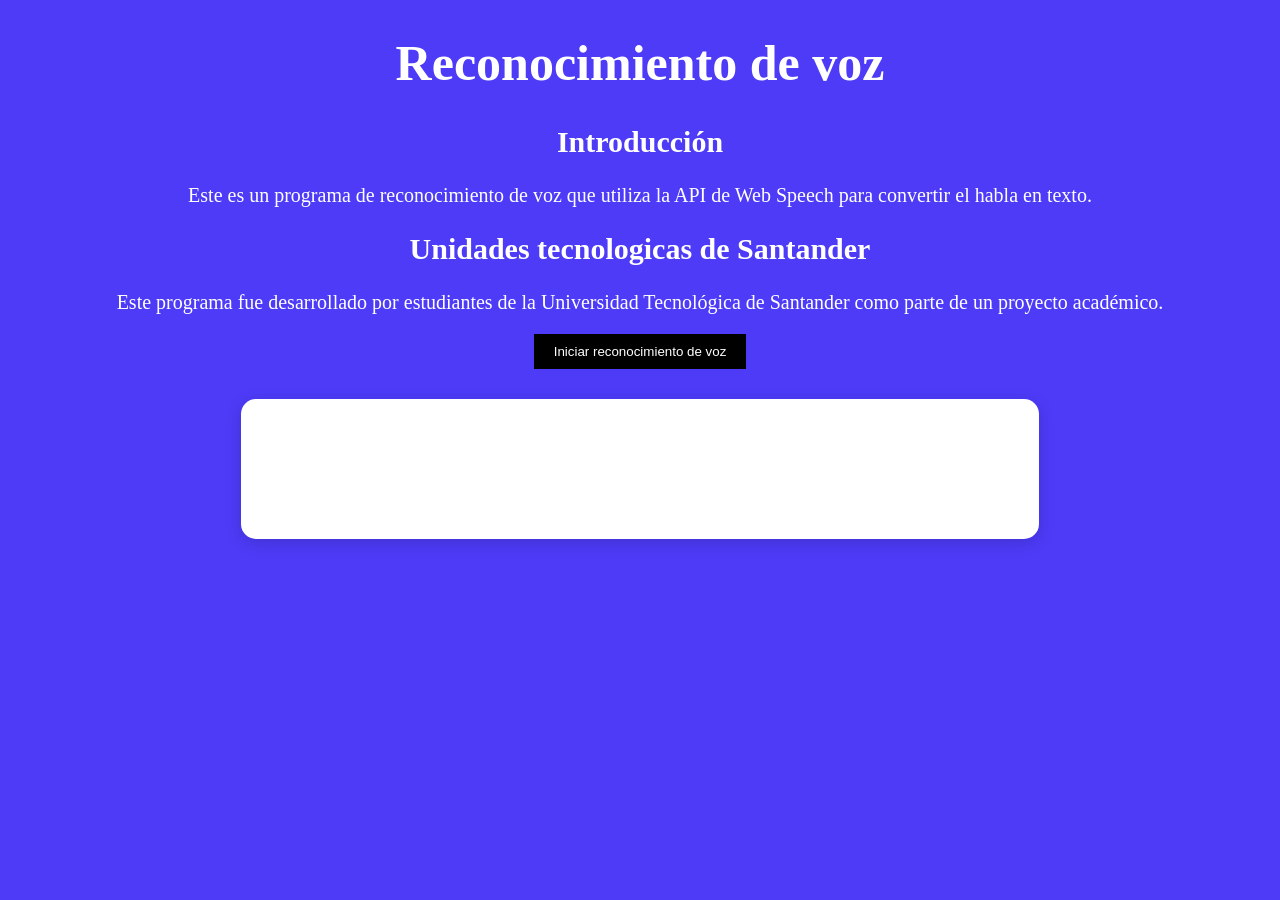
<file: index.html>
<!DOCTYPE html>
<html lang="es-ES">
<head>
    <meta charset="UTF-8">
    <meta name="viewport" content="width=device-width, initial-scale=1.0">
    <title>Reconocimiento de voz</title>
    <link rel ="stylesheet" href="styles.css">
    
</head>
<body>
    <h1>Reconocimiento de voz</h1>
    <h2>Introducción</h2>
    <p>Este es un programa de reconocimiento de voz que utiliza la API de Web Speech para convertir el habla en texto.</p>
    <h2>Unidades tecnologicas de Santander</h2>
    <p>Este programa fue desarrollado por estudiantes de la Universidad Tecnológica de Santander como parte de un proyecto académico.</p>
    
    <button onclick="iniciarReconocimiento()">Iniciar reconocimiento de voz</button>
    <p id="resultado"></p>
    <div class="Cajon-texto" id="cajonTexto"></div>
    <script>
        function iniciarReconocimiento() {
            const resultado = document.getElementById('resultado');
            const cajon = document.getElementById('cajonTexto');
            const SpeechRecognition = window.SpeechRecognition || window.webkitSpeechRecognition;
            if (!SpeechRecognition) {
                resultado.textContent = "Tu navegador no soporta reconocimiento de voz.";
                return;
            }
            const reconocimiento = new SpeechRecognition();
            reconocimiento.lang = "es-ES";  
            reconocimiento.onresult = function(event) {
                const texto = event.results[0][0].transcript.toLowerCase();
                if (texto.includes("hola")) {
                    cajon.textContent = "¡Hola! ¿En qué puedo ayudarte?";
                } else if (texto.includes("adios") || texto.includes("adiós")) {
                    cajon.textContent = "¡Adiós! Que tengas un buen día.";
                } else if (texto.includes("que haces")|| texto.includes("qué haces")) {
                    cajon.textContent = "Soy tu asistente para lo que necesites.";
                } else if (texto.includes("limon") || texto.includes("limón")) {
                    cajon.innerHTML = 'Esto es un Limón<br><img src="limon.jpg" alt="Limón" style="max-width:200px; margin-top:10px;">';
                } else if (texto.includes("edificio a") || texto.includes("edificio A")) {
                    cajon.innerHTML = 'Esto es el Edificio A<br><img src="edificioA.jpg" alt="Edificio A" style="max-width:500px; margin-top:10px;">';
                } else if (texto.includes("edificio b") || texto.includes("edificio B")) {
                    cajon.innerHTML = 'Esto es el Edificio B<br><img src="edificioB.jpg" alt="Edificio B" style="max-width:500px; margin-top:10px;">';
                } else if (texto.includes("edificio c") || texto.includes("edificio C")) {
                    cajon.innerHTML = 'Esto es el Edificio C<br><img src="edificioC.jpg" alt="Edificio C" style="max-width:500px; margin-top:10px;">';
                }
                else {
                    cajon.textContent = "Has dicho: " + event.results[0][0].transcript;
                }
            };
            reconocimiento.onerror = function(event) {
                cajon.textContent = "Error: " + event.error;
            };
            reconocimiento.start();
        }
    </script>

</body>
</html>
</file>
<file: styles.css>
h1 {
    text-align: center;
    font-size:50px
}
h2 {
    text-align: center;
    font-size:30px;
}
p {
    text-align: center;
    font-size:20px;
}
body {
    background-color: rgba(24, 0, 245, 0.767);
    text-emphasis-color: white;
    color: white;
}
button {
    background-color: black;
    color: white;
    border: none;       
    padding: 10px 20px;
    display: block;
    margin: 0 auto;
}
.Cajon-texto{
    width: 60%;
    margin: 30px auto 0 auto;
    background: white;
    color: black;
    border-radius: 15px;
    padding: 30px 20px;
    box-shadow: 0 4px 16px rgba(0,0,0,0.15);
    min-height: 80px;
    text-align: center;
}
</file>
